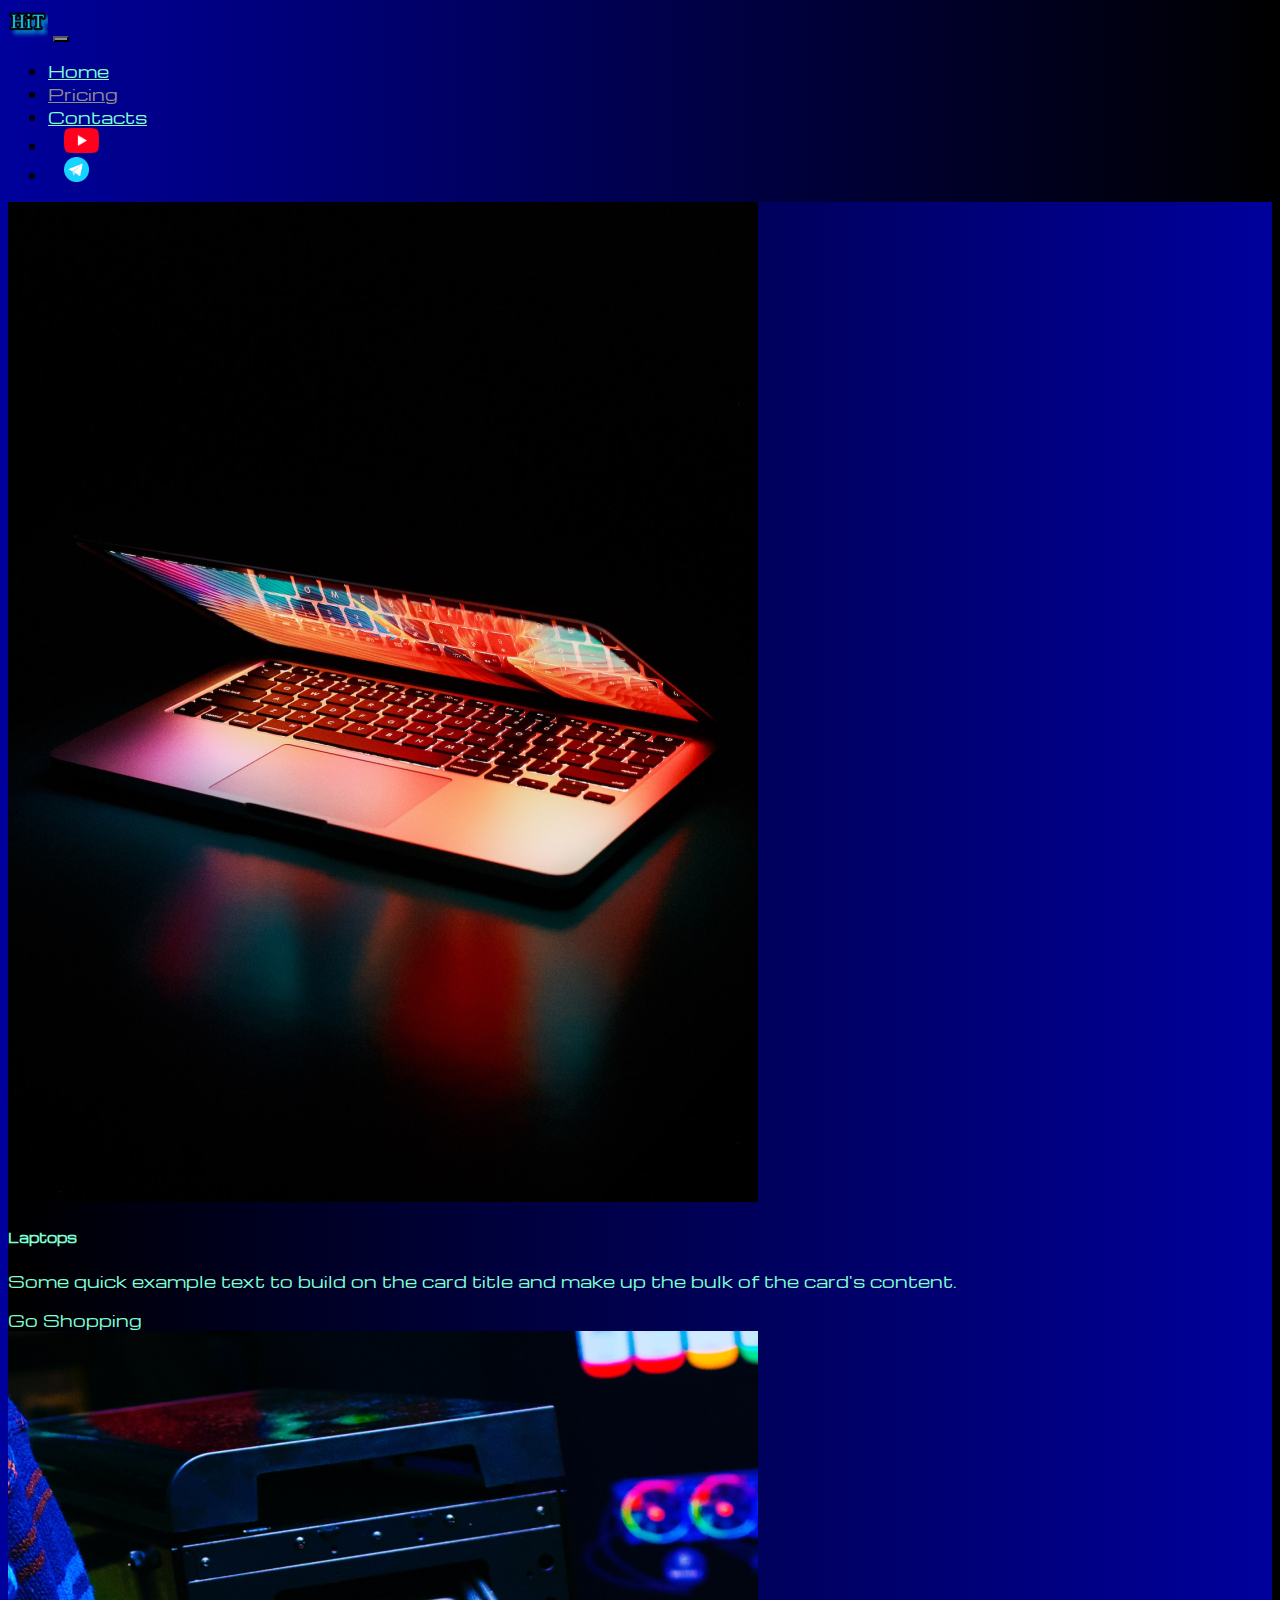
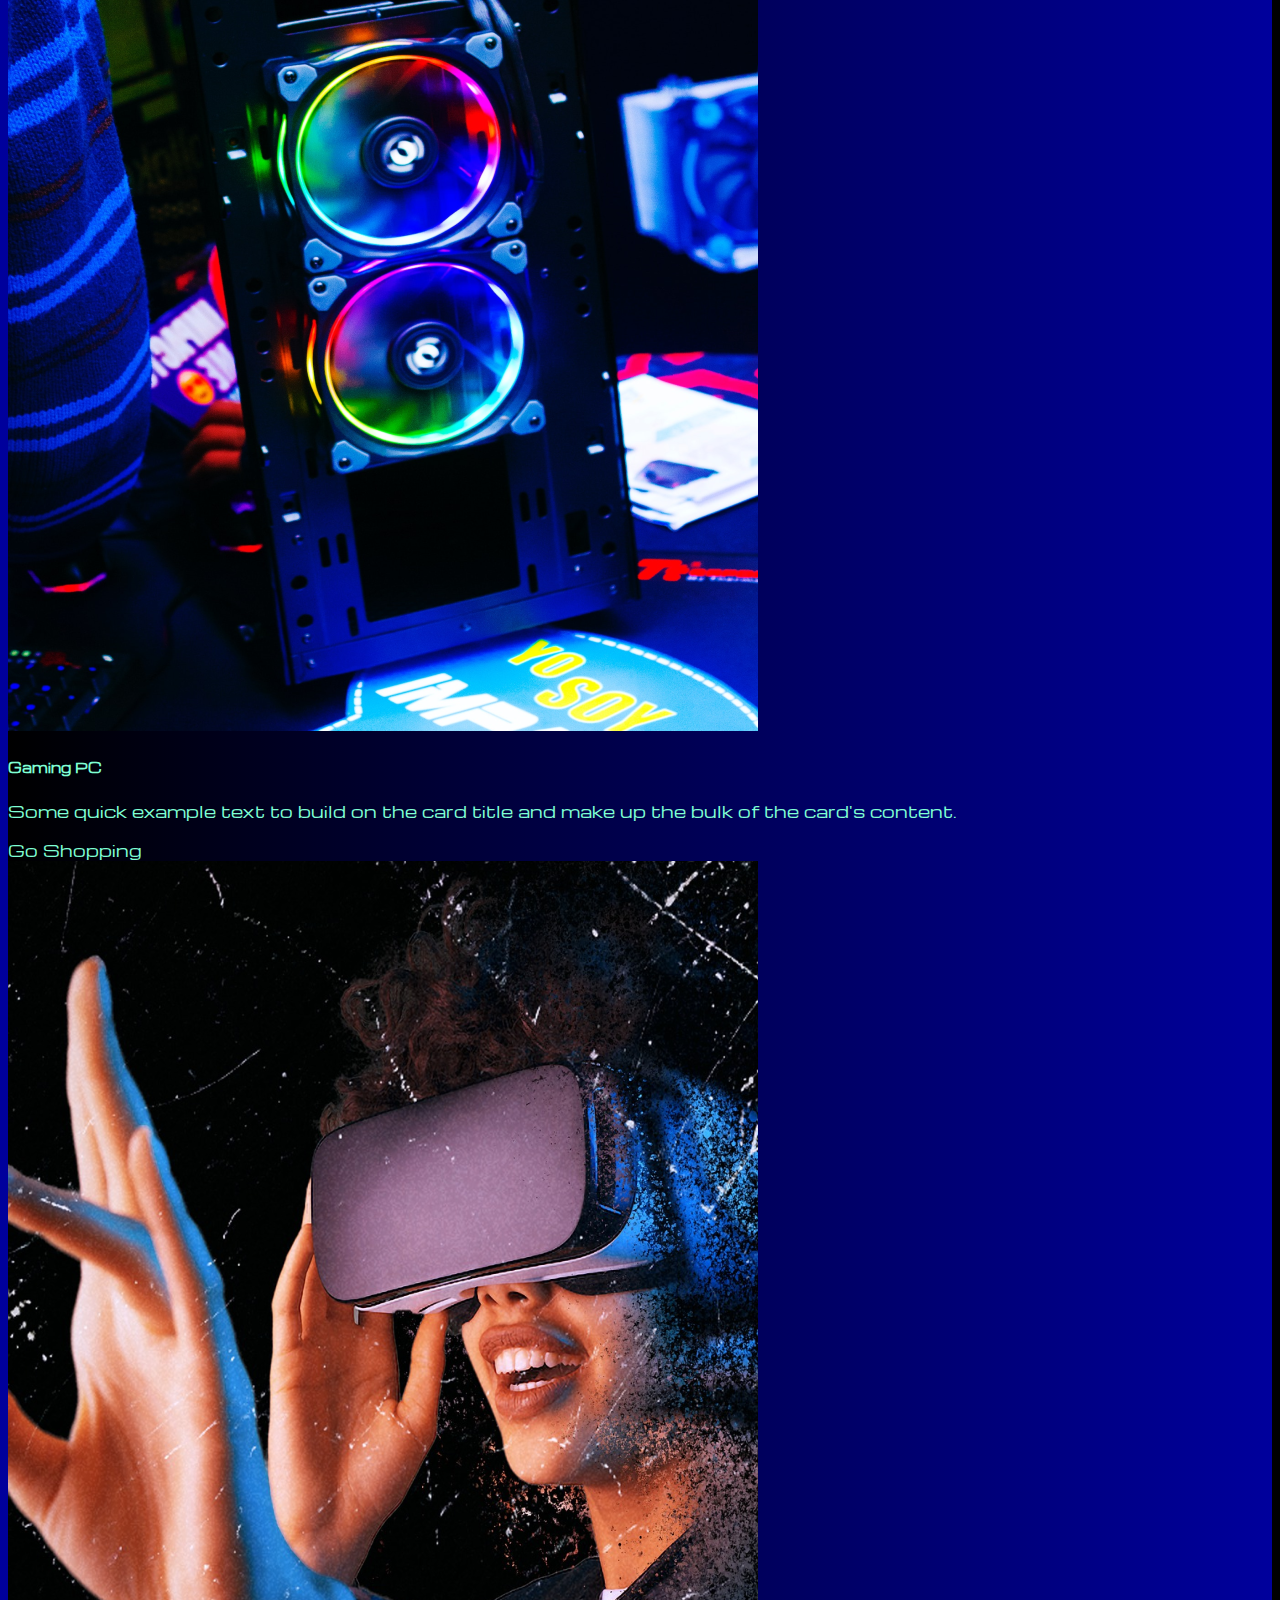
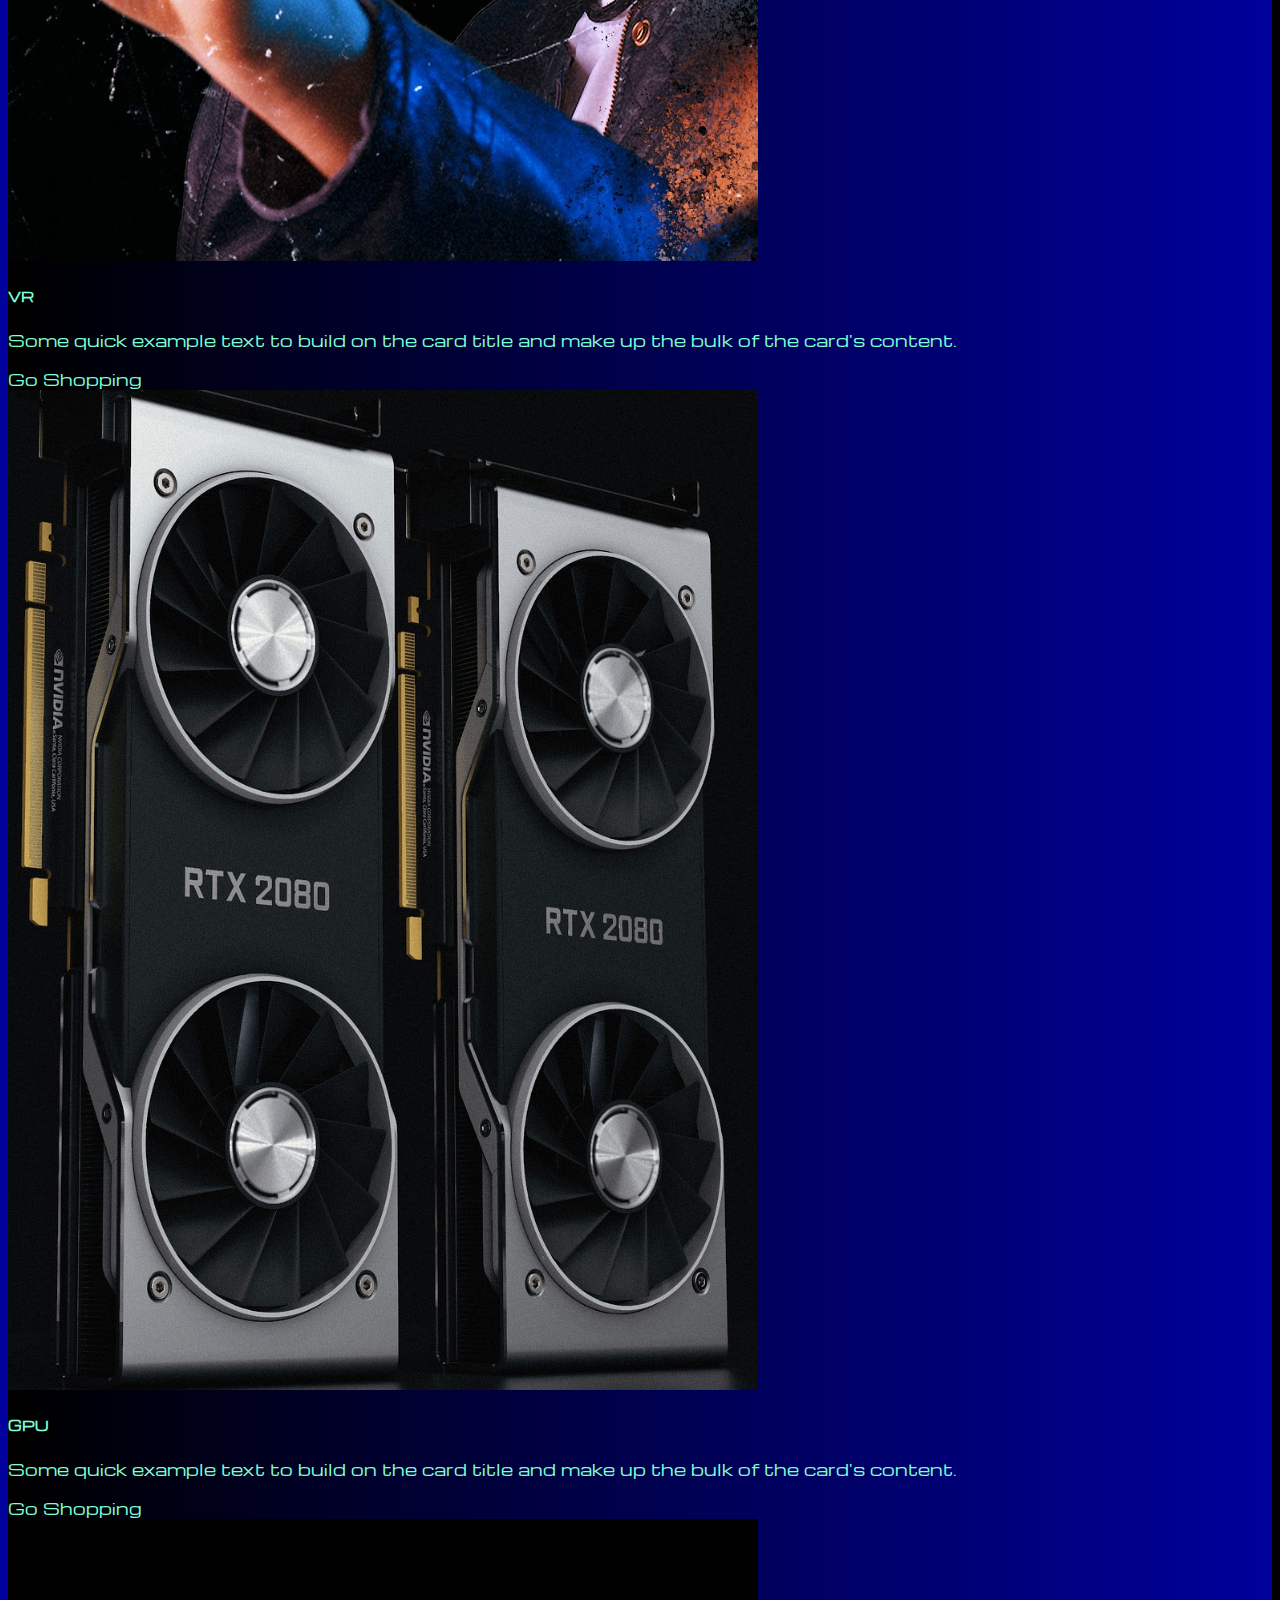
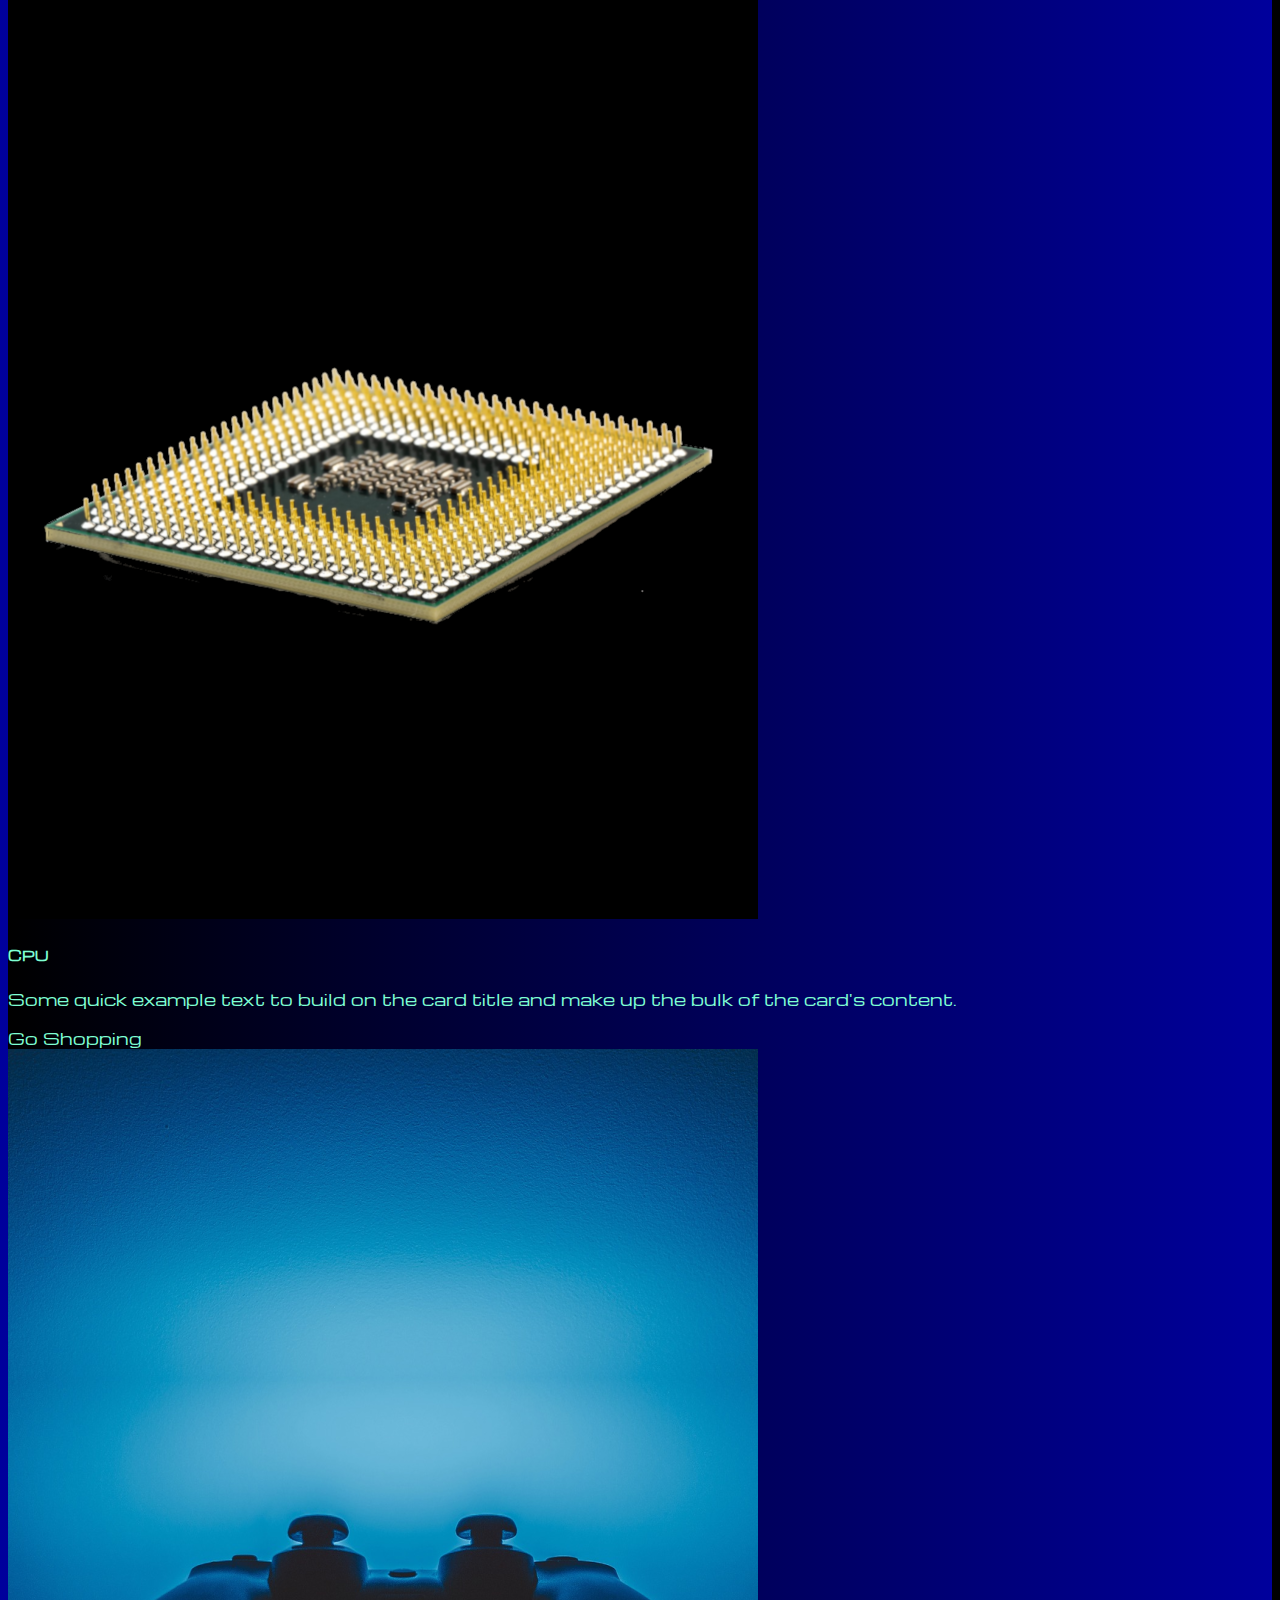
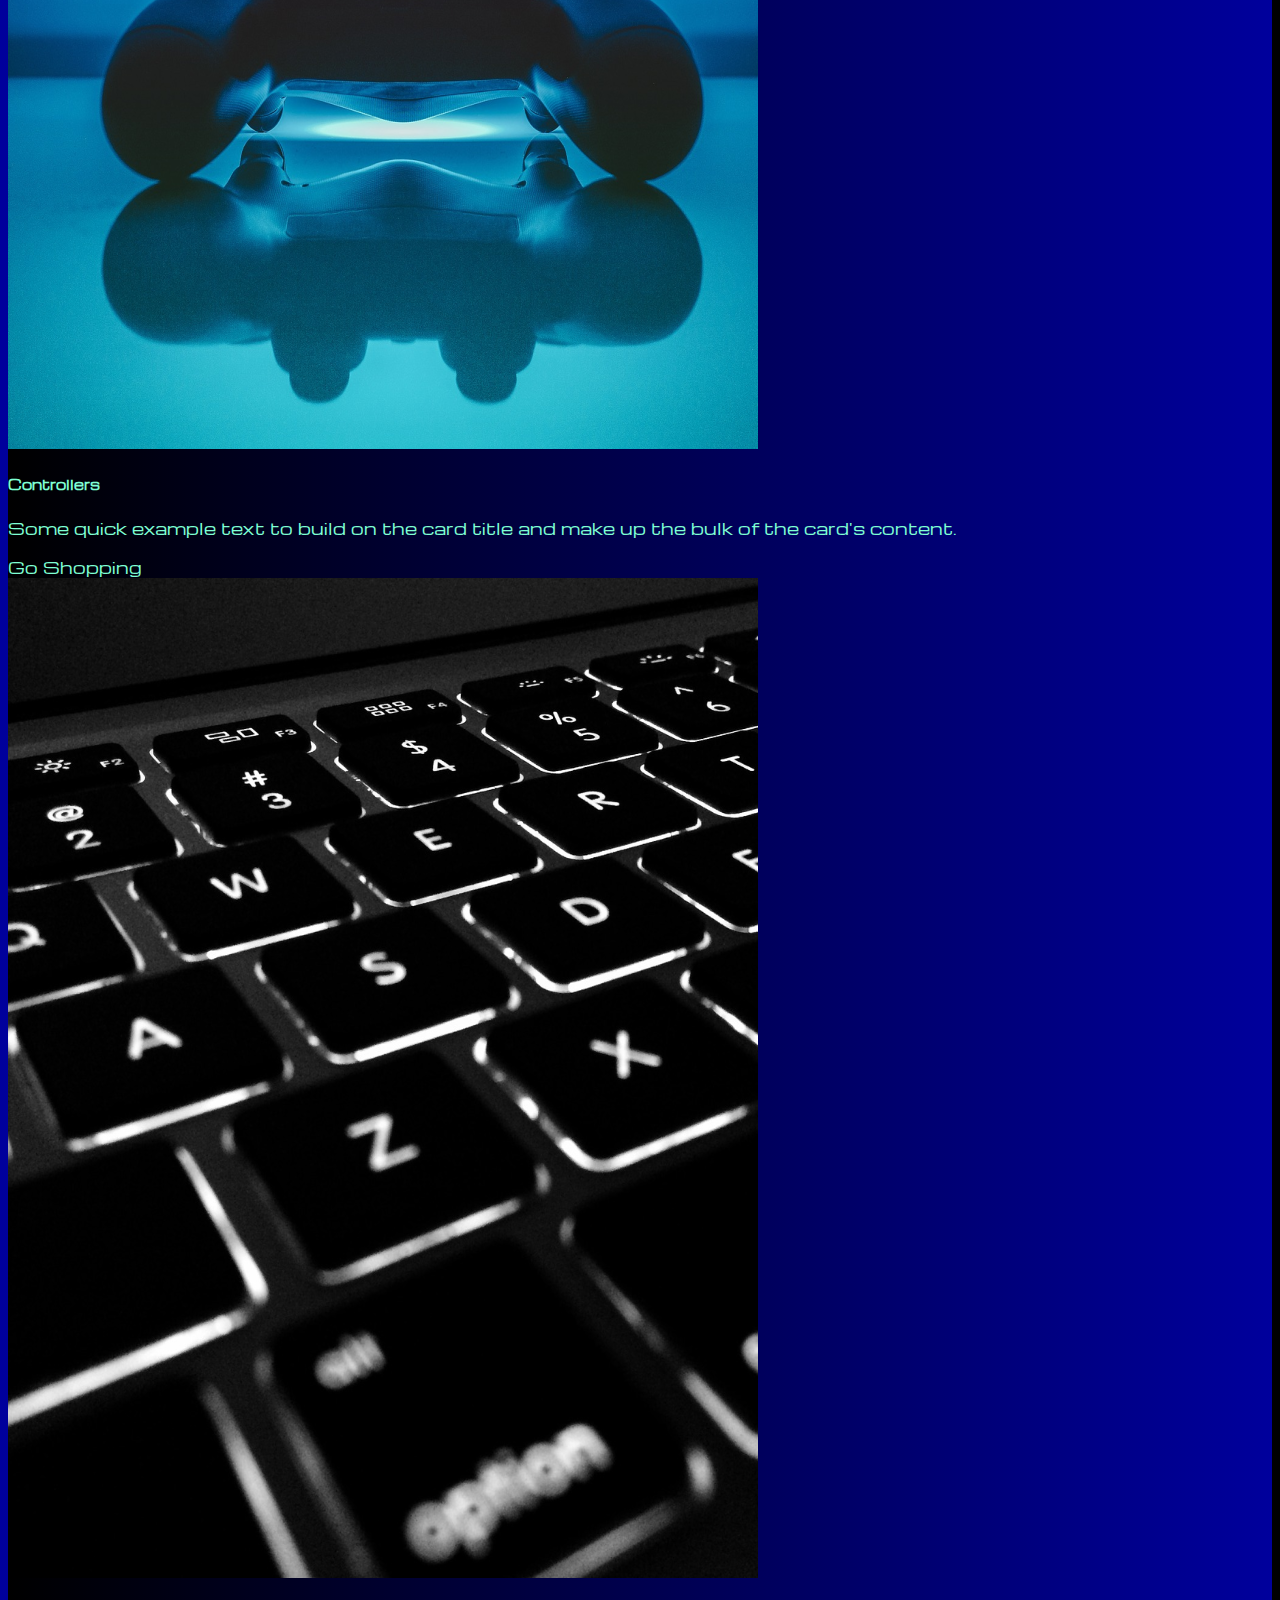
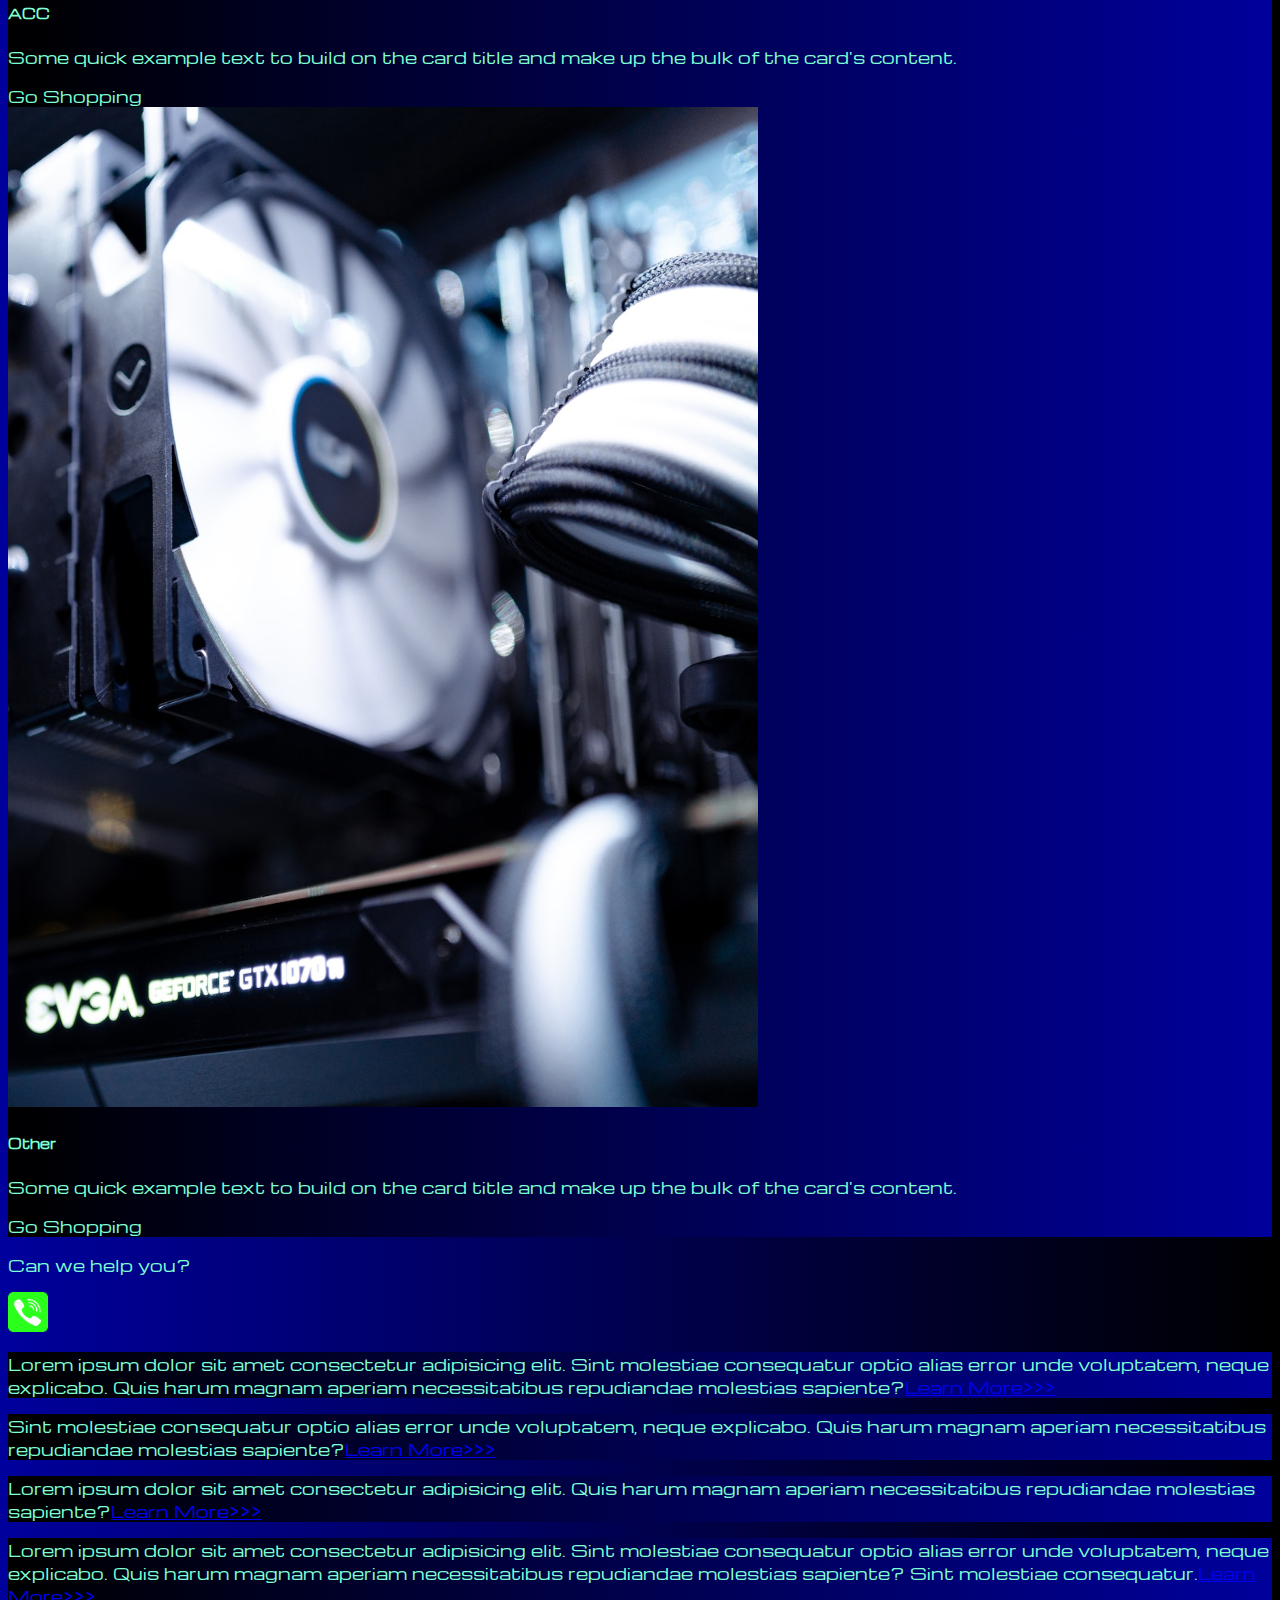
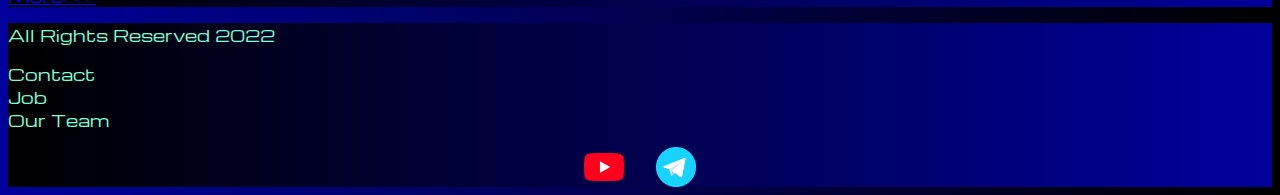
<file: pricing.html>
<!DOCTYPE html>
<html lang="en">

<head>
  <meta charset="UTF-8">
  <meta http-equiv="X-UA-Compatible" content="IE=edge">
  <meta name="viewport" content="width=device-width, initial-scale=1.0">
  <link href="https://cdn.jsdelivr.net/npm/bootstrap@5.3.0-alpha3/dist/css/bootstrap.min.css" rel="stylesheet"
    integrity="sha384-KK94CHFLLe+nY2dmCWGMq91rCGa5gtU4mk92HdvYe+M/SXH301p5ILy+dN9+nJOZ" crossorigin="anonymous">
  <link rel="stylesheet" href="source/styles/mycss.css">

  <link rel="apple-touch-icon" sizes="180x180" href="source/files/favicon_io/apple-touch-icon.png">
  <link rel="icon" type="image/png" sizes="32x32" href="source/files/favicon_io/favicon-32x32.png">
  <link rel="icon" type="image/png" sizes="16x16" href="source/files/favicon_io/favicon-16x16.png">
  <link rel="manifest" href="source/files/favicon_io/site.webmanifest">

  <title>HiT</title>
</head>

<body>
  <header>
    <nav class="navbar navbar-expand-lg bg-dark">
      <div class="container-fluid">
        <a class="navbar-brand" href="index.html"><img src="source/files/logo.png" alt="..." /></a>
        <button class="navbar-toggler" type="button" data-bs-toggle="collapse" data-bs-target="#navbarNav"
          aria-controls="navbarNav" aria-expanded="false" aria-label="Toggle navigation">
          <span class="navbar-toggler-icon"></span>
        </button>
        <div class="collapse navbar-collapse" id="navbarNav">
          <ul class="navbar-nav">
            <li class="nav-item">
              <a class="nav-link" aria-current="page" href="index.html">Home</a>
            </li>
            <li class="nav-item">
              <a class="nav-link active" href="pricing.html">Pricing</a>
            </li>
            <li class="nav-item">
              <a class="nav-link" href="pricing.html">Contacts</a>
            </li>
            <li class="nav-item">
              <a class="nav-link" href="pricing.html">
                <img style="width: 35px; margin-inline: 1em;" src="source/files/yt.png" alt="...">
              </a>
            </li>
            <li class="nav-item">
              <a class="nav-link" href="pricing.html">
                <img style="width: 25px; margin-inline: 1em;" src="source/files/tg.png" alt="...">
              </a>
            </li>
          </ul>
        </div>
      </div>
    </nav>
  </header>

  <section>
    <div class="container-fluid mt-4">
      <div class="row">
        <div class="col-lg-1">
        </div>

        <div class="col-lg-8 col-md-12">
          <div class="row">
            <div class="col-lg-4 col-md-6 mt-4">
              <div class="card">
                <a href="#"><img src="source/images/laptop.png " class="card-img-top" alt="Laptop"></a>
                <div class="card-body">
                  <h5 class="card-title"><a href="#">Laptops</a></h5>
                  <p class="card-text">
                    <a href="#">
                      Some quick example text to build on the card title and
                      make up the bulk of the card's content.
                    </a>
                  </p>
                  <a href="#" class="btn btn-primary">Go Shopping</a>
                </div>
              </div>
            </div>
            <div class="col-lg-4 col-md-6 mt-4">
              <div class="card">
                <img src="source/images/gaming pc.png" class="card-img-top" alt="Gaming PC">
                <div class="card-body">
                  <h5 class="card-title">Gaming PC</h5>
                  <p class="card-text">
                    Some quick example text to build on the card title and
                    make up the bulk of the card's content.
                  </p>
                  <a href="#" class="btn btn-primary">Go Shopping</a>
                </div>
              </div>
            </div>
            <div class="col-lg-4 col-md-6 mt-4">
              <div class="card">
                <img src="source/images/vr.png" class="card-img-top" alt="VR">
                <div class="card-body">
                  <h5 class="card-title">VR</h5>
                  <p class="card-text">
                    Some quick example text to build on the card title and
                    make up the bulk of the card's content.
                  </p>
                  <a href="#" class="btn btn-primary">Go Shopping</a>
                </div>
              </div>
            </div>
            <div class="col-lg-4 col-md-6 mt-4">
              <div class="card">
                <img src="source/images/gpu.png" class="card-img-top" alt="GPU">
                <div class="card-body">
                  <h5 class="card-title">GPU</h5>
                  <p class="card-text">
                    Some quick example text to build on the card title and
                    make up the bulk of the card's content.
                  </p>
                  <a href="#" class="btn btn-primary">Go Shopping</a>
                </div>
              </div>
            </div>
            <div class="col-lg-4 col-md-6 mt-4">
              <div class="card">
                <img src="source/images/cpu.png" class="card-img-top" alt="CPU">
                <div class="card-body">
                  <h5 class="card-title">CPU</h5>
                  <p class="card-text">
                    Some quick example text to build on the card title and
                    make up the bulk of the card's content.
                  </p>
                  <a href="#" class="btn btn-primary">Go Shopping</a>
                </div>
              </div>
            </div>
            <div class="col-lg-4 col-md-6 mt-4">
              <div class="card">
                <img src="source/images/controller.png" class="card-img-top" alt="Controllers">
                <div class="card-body">
                  <h5 class="card-title">Controllers</h5>
                  <p class="card-text">
                    Some quick example text to build on the card title and
                    make up the bulk of the card's content.
                  </p>
                  <a href="#" class="btn btn-primary">Go Shopping</a>
                </div>
              </div>
            </div>
            <div class="col-lg-4 col-md-6 mt-4">
              <div class="card">
                <img src="source/images/acc.png" class="card-img-top" alt="ACC">
                <div class="card-body">
                  <h5 class="card-title">ACC</h5>
                  <p class="card-text">
                    Some quick example text to build on the card title and
                    make up the bulk of the card's content.
                  </p>
                  <a href="#" class="btn btn-primary">Go Shopping</a>
                </div>
              </div>
            </div>
            <div class="col-lg-4 col-md-6 mt-4">
              <div class="card">
                <img src="source/images/other.png" class="card-img-top" alt="Other">
                <div class="card-body">
                  <h5 class="card-title">Other</h5>
                  <p class="card-text">
                    Some quick example text to build on the card title and
                    make up the bulk of the card's content.
                  </p>
                  <a href="#" class="btn btn-primary">Go Shopping</a>
                </div>
              </div>
            </div>



          </div>

          <div class="col-lg-12 col-md-12 text-center mt-4">
            <p>Can we help you?</p>
          </div>
          <div class="col-lg-12 col-md-12 text-center">
            <img class="call-anim" style="width: 40px;" src="source/files/phone.png" alt="...">
          </div>
        </div>

        <div class="col-lg-3 col-md-12">
          <div class="row px-2">
            <div class="col-lg-12 sidebar my-4">
              <p>Lorem ipsum dolor sit amet consectetur adipisicing elit. Sint molestiae consequatur optio alias error
                unde voluptatem, neque explicabo. Quis harum magnam aperiam necessitatibus repudiandae molestias
                sapiente?<a href="#">Learn More>>></a></p>
            </div>
            <div class="col-lg-12 sidebar my-4">
              <p>Sint molestiae consequatur optio alias error unde voluptatem, neque explicabo. Quis harum magnam
                aperiam necessitatibus repudiandae molestias sapiente?<a href="#">Learn More>>></a></p>
            </div>
            <div class="col-lg-12 sidebar my-4">
              <p>Lorem ipsum dolor sit amet consectetur adipisicing elit. Quis harum magnam aperiam necessitatibus
                repudiandae molestias sapiente?<a href="#">Learn More>>></a></p>
            </div>
            <div class="col-lg-12 sidebar my-4">
              <p>Lorem ipsum dolor sit amet consectetur adipisicing elit. Sint molestiae consequatur optio alias error
                unde voluptatem, neque explicabo. Quis harum magnam aperiam necessitatibus repudiandae molestias
                sapiente? Sint molestiae consequatur.<a href="#">Learn More>>></a></p>
            </div>
          </div>
        </div>

      </div>

    </div>
  </section>

  <footer class="mt-4">
    <div class="container-fluid">
      <div class="row">
        <div class="col-lg-4 col-md-12 footer-text text-center">
          <p>All Rights Reserved 2022</p>
        </div>
        <div class="col-lg-4 col-md-12 footer-text text-center">
          <p>Contact <br>Job</br> Our Team</p>
        </div>
        <div class="col-lg-4 col-md-12 media-links">
          <img style="width: 40px; margin-inline: 1em;" src="source/files/yt.png" alt="...">
          <img style="width: 40px; margin-inline: 1em;" src="source/files/tg.png" alt="...">
        </div>
      </div>
    </div>
  </footer>

  <script src="https://cdn.jsdelivr.net/npm/bootstrap@5.3.0-alpha3/dist/js/bootstrap.bundle.min.js"
    integrity="sha384-ENjdO4Dr2bkBIFxQpeoTz1HIcje39Wm4jDKdf19U8gI4ddQ3GYNS7NTKfAdVQSZe"
    crossorigin="anonymous"></script>
</body>

</html>
</file>
<file: source/styles/mycss.css>
@import url('https://fonts.googleapis.com/css?family=Michroma&display=swap');


body {
    font-family: Michroma, serif;
    background: linear-gradient(90deg, #00009c 0%, #000000 100%);
}

p {
    color: aquamarine;
}

.nav-link {
    color: aquamarine;
}

.navbar-nav .nav-link.active {
    color: rgb(143, 142, 142);

}

.navbar-brand img {
    width: 40px;
}

.navbar-toggler {
    background-color: rgb(143, 142, 142);
}

.sidebar {
    color: aquamarine;
    background: linear-gradient(270deg, #00009c 0%, #000000 100%);
   
    
}

.card {
    background: linear-gradient(270deg, #00009c 0%, #000000 100%);
    color: aquamarine;
}

.card a {
    text-decoration: none;
    color: aquamarine;
}

.slide-text,
.footer-text {
    color: aquamarine;
    margin: auto auto;
}

footer,
.btn-outline-primary {    
    background: linear-gradient(270deg, #00009c 0%, #000000 100%);

}
.media-links {
    display: flex;
    justify-content: center;
    align-items: center;
}

.call-anim {
    animation: call 2s ease 0s infinite normal forwards;
}

@keyframes call {
	0%,
	100% {
		transform: translateX(0%);
		transform-origin: 50% 50%;
	}

	15% {
		transform: translateX(-30px) rotate(-6deg);
	}

	30% {
		transform: translateX(15px) rotate(6deg);
	}

	45% {
		transform: translateX(-15px) rotate(-3.6deg);
	}

	60% {
		transform: translateX(9px) rotate(2.4deg);
	}

	75% {
		transform: translateX(-6px) rotate(-1.2deg);
	}
}


@media (max-width: 755px) {
    .carousel-indicators {
        display: none;
    }
}
</file>
